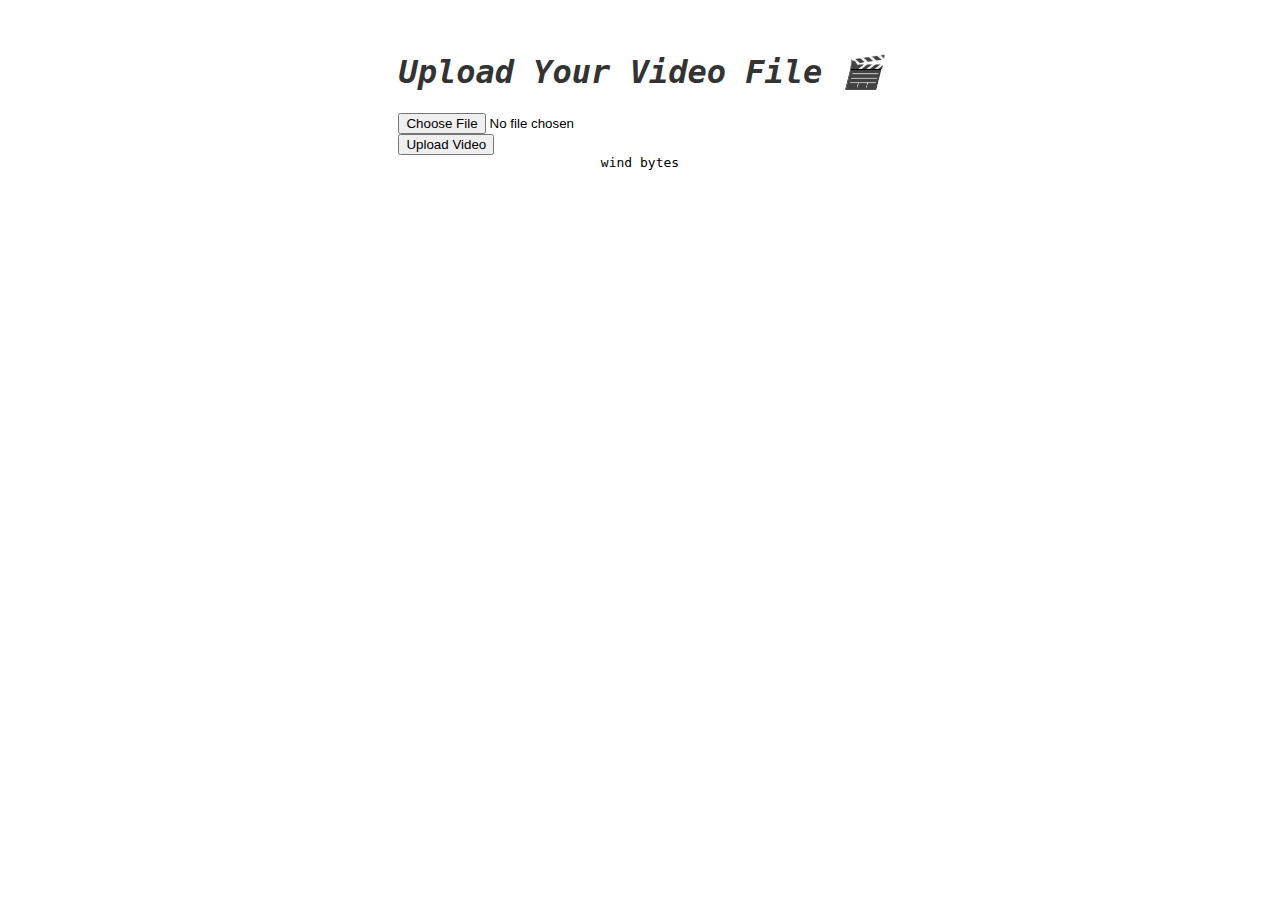
<file: src/website/index.html>
<!DOCTYPE html>
<html>
    <head>
        <title>Wind Bytes Video Uploader</title>
        <link rel="stylesheet" href="style/index.css">
    </head>
    <body>
        <div class="container">
            <h1>Upload Your Video File 🎬</h1>
            <form action="/upload" method="post" enctype="multipart/form-data">
                <input name="videoFile" type="file" accept="video/*" required>
                <br>
                <button type="submit">Upload Video</button>
            </form>
        </div>
        <footer>
            wind bytes
        </footer>
    </body>
</html>
</file>
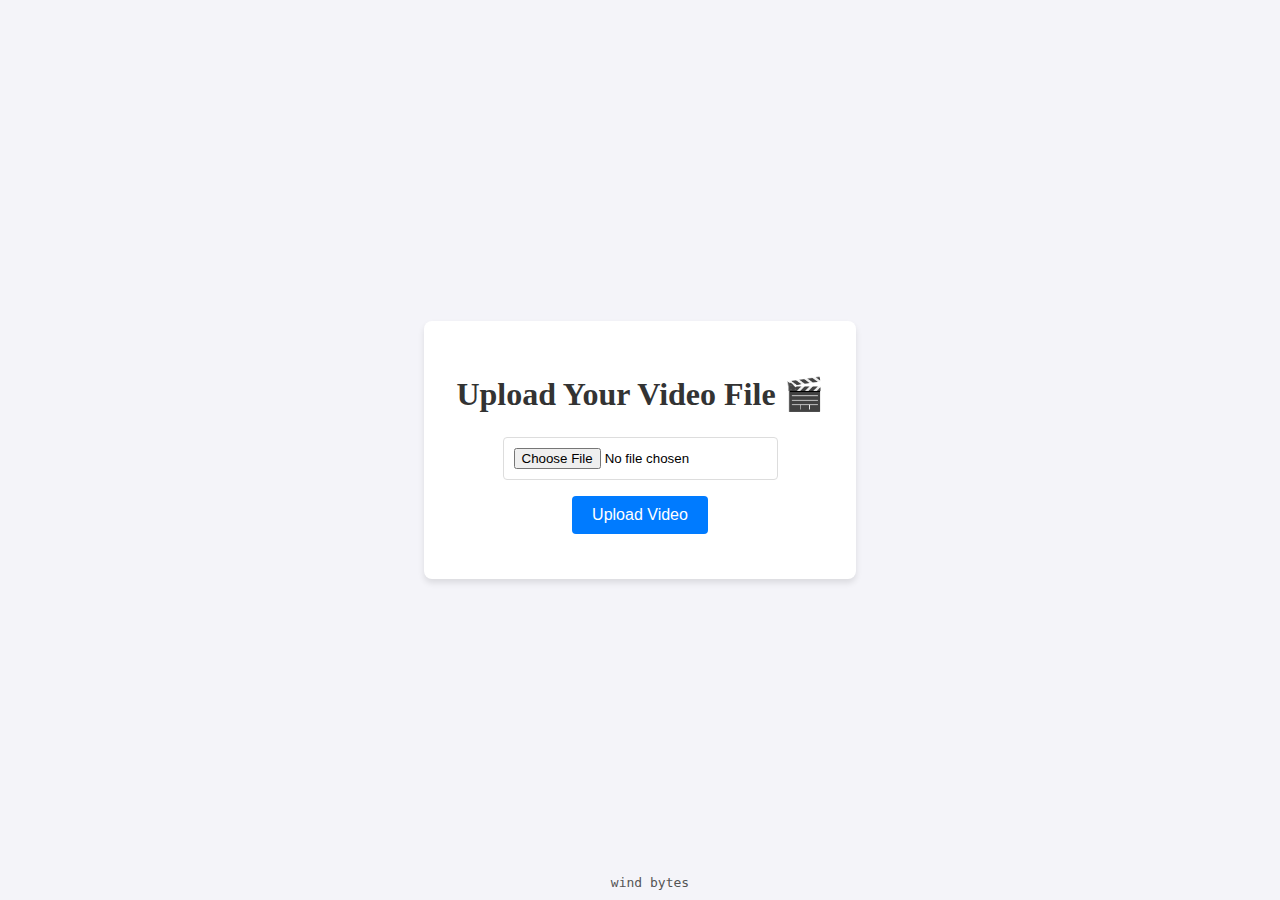
<file: src/website/uploadVideo.html>
<!DOCTYPE html>
<html>
    <head>
        <title>Wind Bytes</title>
        <link rel="stylesheet" href="style/uploadVideo.css">
    </head>
    <body>
        <div class="container">
            <h1>Upload Your Video File 🎬</h1>
            <form id="uploadForm" enctype="multipart/form-data">
                <input name="videoFile" type="file" accept="video/*" required>
                <br>
                <button type="submit">Upload Video</button>
            </form>
        
            <p id="progressText"></p>

        </div>
        <footer>
            wind bytes
        </footer>
  <script>
        const form = document.getElementById('uploadForm');
        const progressText = document.getElementById('progressText');

        form.addEventListener('submit', function(event) {
            event.preventDefault(); // prevent normal form submit

            const fileInput = form.querySelector('input[type="file"]');
            const file = fileInput.files[0];
            if (!file) return;

            const formData = new FormData();
            formData.append('videoFile', file);

            const xhr = new XMLHttpRequest();
            xhr.open('POST', '/file/upload', true);

            let startTime = Date.now();

            xhr.upload.onprogress = function(e) {
                if (e.lengthComputable) {
                    const uploadedMB = (e.loaded / (1024 * 1024)).toFixed(2);
                    const totalMB = (e.total / (1024 * 1024)).toFixed(2);
                    const percent = Math.round((e.loaded / e.total) * 100);

                    const elapsedSec = (Date.now() - startTime) / 1000;
                    const speed = (e.loaded / (1024 * 1024) / elapsedSec).toFixed(2); // MB/s

                    progressText.textContent = `Uploading: ${uploadedMB} MB / ${totalMB} MB (${percent}%) at ${speed} MB/s`;
                }
            };

            xhr.onload = function() {
                if (xhr.status === 200) {
                    progressText.textContent = `Upload complete ✅ (${(file.size/(1024*1024)).toFixed(2)} MB)`;
                } else {
                    progressText.textContent = 'Upload failed ❌';
                }
            };

            xhr.onerror = function() {
                progressText.textContent = 'Upload error ❌';
            };

            xhr.send(formData);
        });
    </script>

    </body>
</html>
</file>
<file: src/website/style/index.css>
body{
    display: flex;
    flex-direction: column;
    align-items: center;   
    margin-top: 2rem;
    font-family: monospace;
}
h1{
    font-size: 2rem;
    color: #333; 
    font-style: italic;
}
li{
    list-style: none;
    margin-top: 25px;
}
a{
    text-decoration: none;
    font-size: 1rem;
}
/* .about{
    margin-top: 25px;
} */
h2,h5{
    margin: 10px;
}
</file>
<file: src/website/style/uploadVideo.css>
body {
    background-color: rgb(244, 244, 249); 
    display: flex; 
    justify-content: center; 
    align-items: center; 
    height: 100vh; 
    margin: 0; 
}

.container { 
    background: white; 
    padding: 2rem; 
    border-radius: 8px; 
    box-shadow: 0 4px 6px rgba(0,0,0,0.1); 
    text-align: center; 
}

h1 { 
    color: #333; 
}

form { 
    margin-top: 1.5rem; 
}

input[type="file"] { 
    border: 1px solid #ddd; 
    padding: 10px; 
    border-radius: 4px; 
}

button { 
    background-color: rgb(0, 123, 255); 
    color: white; border: none; 
    padding: 10px 20px; 
    border-radius: 4px; 
    cursor: pointer; 
    font-size: 1rem; 
    margin-top: 1rem; 
}

button:hover { 
    background-color: rgb(0, 86, 179); 
}
footer {
    font-family: monospace;
    position: fixed;
    bottom: 0;
    left: 0;
    width: 100%;
    background: #f4f4f9;
    text-align: center;
    padding: 10px;
    color: #555;
}
#progressText {
    margin-top: 8px;
    font-family: monospace;
    color: #555;

}
</file>
